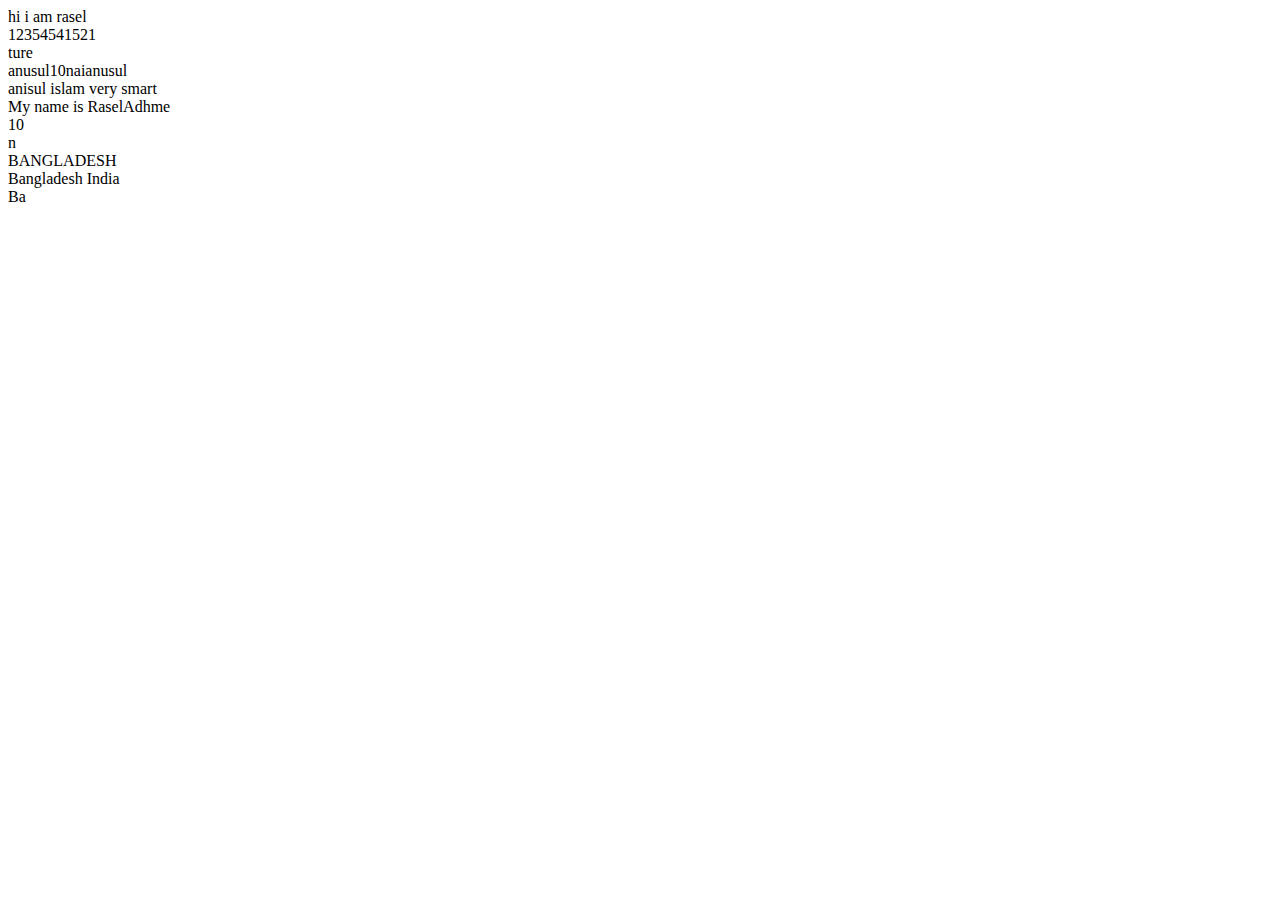
<file: index.html>
<!DOCTYPE html>
<html lang="en">
<head>
    <meta charset="UTF-8">
    <meta name="viewport" content="width=device-width, initial-scale=1.0">
    <title>Document</title>
</head>
<body>
    




    <script>
        document.write("hi i am rasel <br>");
        document.write("12354541521 <br>");
        document.write("ture <br>");

        var name = 'anusul';

        var age;
        var year;

        age = 10;
        year = "nai";

        document.write(name);
        document.write(age);
        document.write(year);

        document.write(name);

        var nam = "20.5";

        nam = parseFloat(nam);

        console.log(typeof(nam));

        console.log(nam.toFixed(2));
        console.log(nam.toPrecision(3));

        document.write("<br> anisul " + " islam " + " very smart");

        var firstName = "Rasel";
        var lastName = "Adhme";

        document.write("<br> My name is " + firstName + lastName + "<br>");

        // librery function
        var name = "Bangladesh";
        var length = name.length;
        document.write(length + "<br>");

        //input field prompt

        // var name = prompt("enter your name: ");

        // document.write(name.length);

        document.write(name.charAt(2) + "<br>");

        var uppercase = name.toUpperCase();
        document.write(uppercase);

        //concet

        var name1 = "<br> Bangladesh ";
var name2 = "India";
document.write(name1.concat( name2));

        //slice

        var name1 = "Bangladesh";
        document.write("<br>" + name1.slice(0, 2));

    </script>
</body>
</html>
</file>
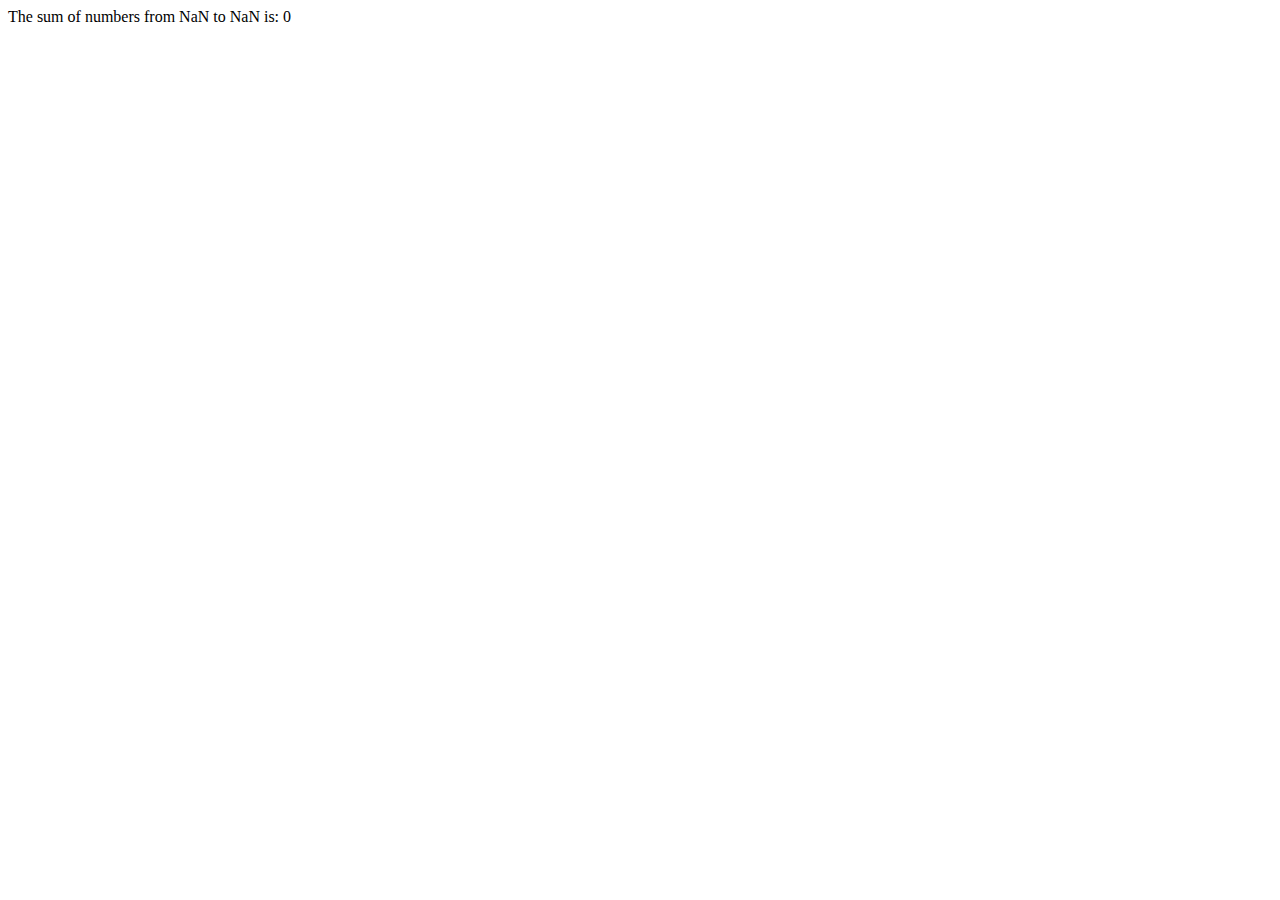
<file: class 11 area/index.html>
<!DOCTYPE html>
<html lang="en">
<head>
    <meta charset="UTF-8">
    <meta name="viewport" content="width=device-width, initial-scale=1.0">
    <title>Document</title>
</head>
<body>
    




    <script src="index.js"></script>

</body>
</html>
</file>
